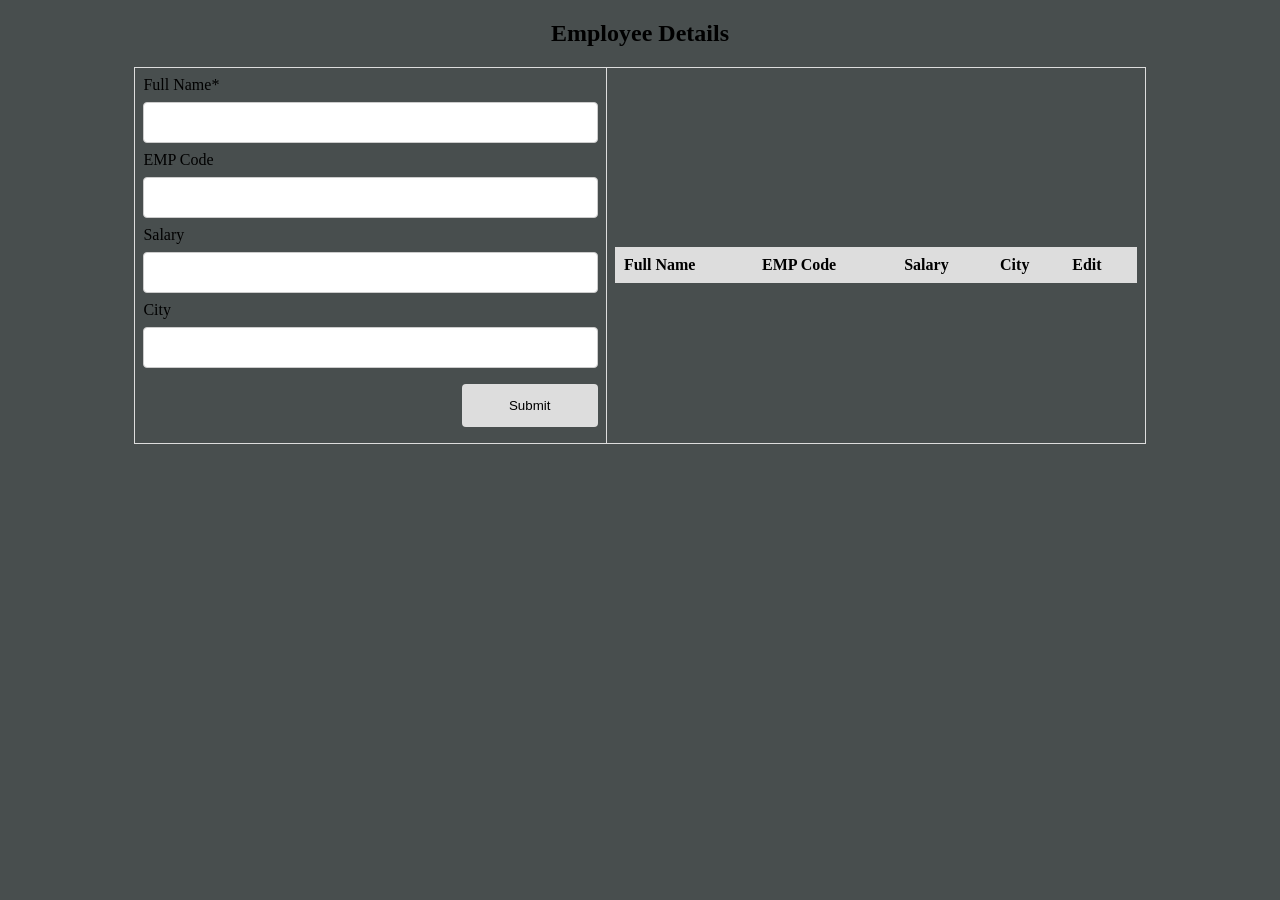
<file: CRUD_Form/index.html>
<!DOCTYPE html>
<html lang="en">

<head>
    <meta charset="UTF-8">
    <meta http-equiv="X-UA-Compatible" content="IE=edge">
    <meta name="viewport" content="width=device-width, initial-scale=1.0">
    <title>Employee Data Base</title>
    <link rel="stylesheet" href="style.css">

    <!-- <link href="https://cdn.jsdelivr.net/npm/bootstrap@5.0.2/dist/css/bootstrap.min.css" rel="stylesheet"
        integrity="sha384-EVSTQN3/azprG1Anm3QDgpJLIm9Nao0Yz1ztcQTwFspd3yD65VohhpuuCOmLASjC" crossorigin="anonymous">

    <script src="https://cdn.jsdelivr.net/npm/bootstrap@5.0.2/dist/js/bootstrap.bundle.min.js"
        integrity="sha384-MrcW6ZMFYlzcLA8Nl+NtUVF0sA7MsXsP1UyJoMp4YLEuNSfAP+JcXn/tWtIaxVXM"
        crossorigin="anonymous"></script> -->
</head>

<body>
    <!-- <div class="container">

        <div class="jumbotron">
            <h4>Fill Details</h4>
        </div>
        
        <div class="form-floating mb-1">
            
            <input type="text" class="form-control" id="floatingInput" placeholder="name">
            <label for="floatingInput">Employee Name</label>
        </div>

        <div class="form-floating mb-1">
            <input type="text" class="form-control" id="floatingPassword" placeholder="Emp code">
            <label for="floatingPassword">Employee Code</label>
        </div>

        <div class="form-floating mb-1">
            <input type="text" class="form-control" id="floatingPassword" placeholder="Emp code">
            <label for="floatingPassword">Employee Code</label>
        </div>

        <div class="form-floating mb-1">
            <input type="text" class="form-control" id="floatingPassword" placeholder="Emp code">
            <label for="floatingPassword">Employee Code</label>
        </div>
        

    </div>
         -->
    <center>
        <h2>Employee Details</h2>
    </center>
    <table>
        <tr>
            <td>
                <form onsubmit="event.preventDefault();onFormSubmit();" autocomplete="off">
                    <div>
                        <label>Full Name*</label><label class="validation-error hide" id="fullNameValidationError">This
                            field is required.</label>
                        <input type="text" name="fullName" id="fullName">
                    </div>
                    <div>
                        <label>EMP Code</label>
                        <input type="text" name="empCode" id="empCode">
                    </div>
                    <div>
                        <label>Salary</label>
                        <input type="text" name="salary" id="salary">
                    </div>
                    <div>
                        <label>City</label>
                        <input type="text" name="city" id="city">
                    </div>
                    <div class="form-action-buttons">
                        <input type="submit" value="Submit">
                    </div>
                </form>
            </td>
            <td>
                <table class="list" id="employeeList">
                    <thead>
                        <tr>
                            <th>Full Name</th>
                            <th>EMP Code</th>
                            <th>Salary</th>   
                            <th>City</th>   
                            <th>Edit</th>
                        </tr>
                    </thead>
                    <tbody>

                    </tbody>
                </table>
            </td>
        </tr>
    </table>
    <script src="script.js"></script>
</body>

</html>
</file>
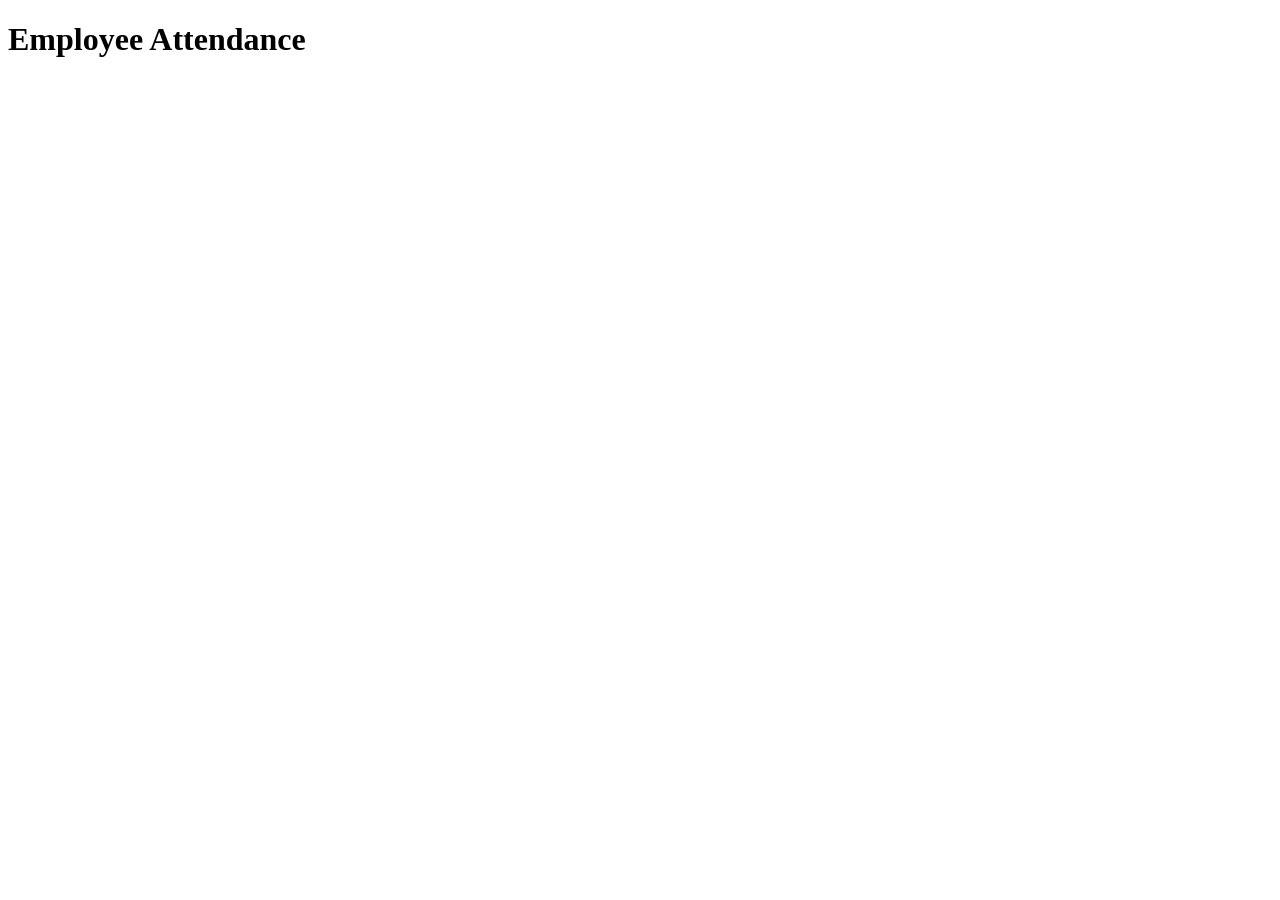
<file: EMPLOYEE_MVC/index.html>
<!DOCTYPE html>
<html lang="en">
<head>
    <meta charset="UTF-8">
    <meta http-equiv="X-UA-Compatible" content="IE=edge">
    <meta name="viewport" content="width=device-width, initial-scale=1.0">
    <title>Document</title>
</head>
<body>
    <h1>Employee Attendance</h1>
</body>
</html>
</file>
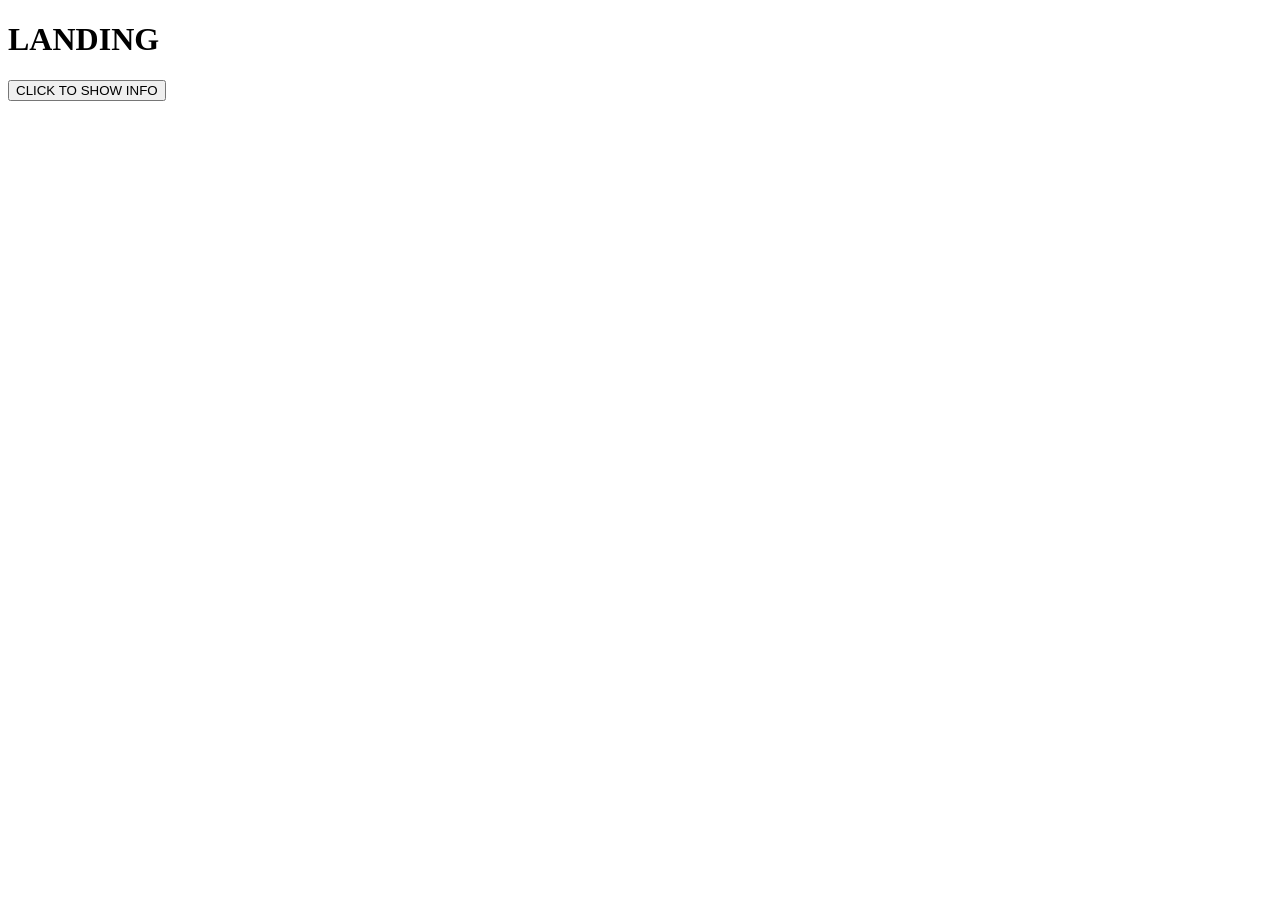
<file: MVC/index.html>
<!DOCTYPE html>
<html lang="en">
<head>
    <meta charset="UTF-8">
    <meta http-equiv="X-UA-Compatible" content="IE=edge">
    <meta name="viewport" content="width=device-width, initial-scale=1.0">
    <title>Document</title>
</head>
<body>
    <h1>LANDING</h1>
    <a href="studentinfo.html"><button>CLICK TO SHOW INFO</button></a>
</body>
</html>
</file>
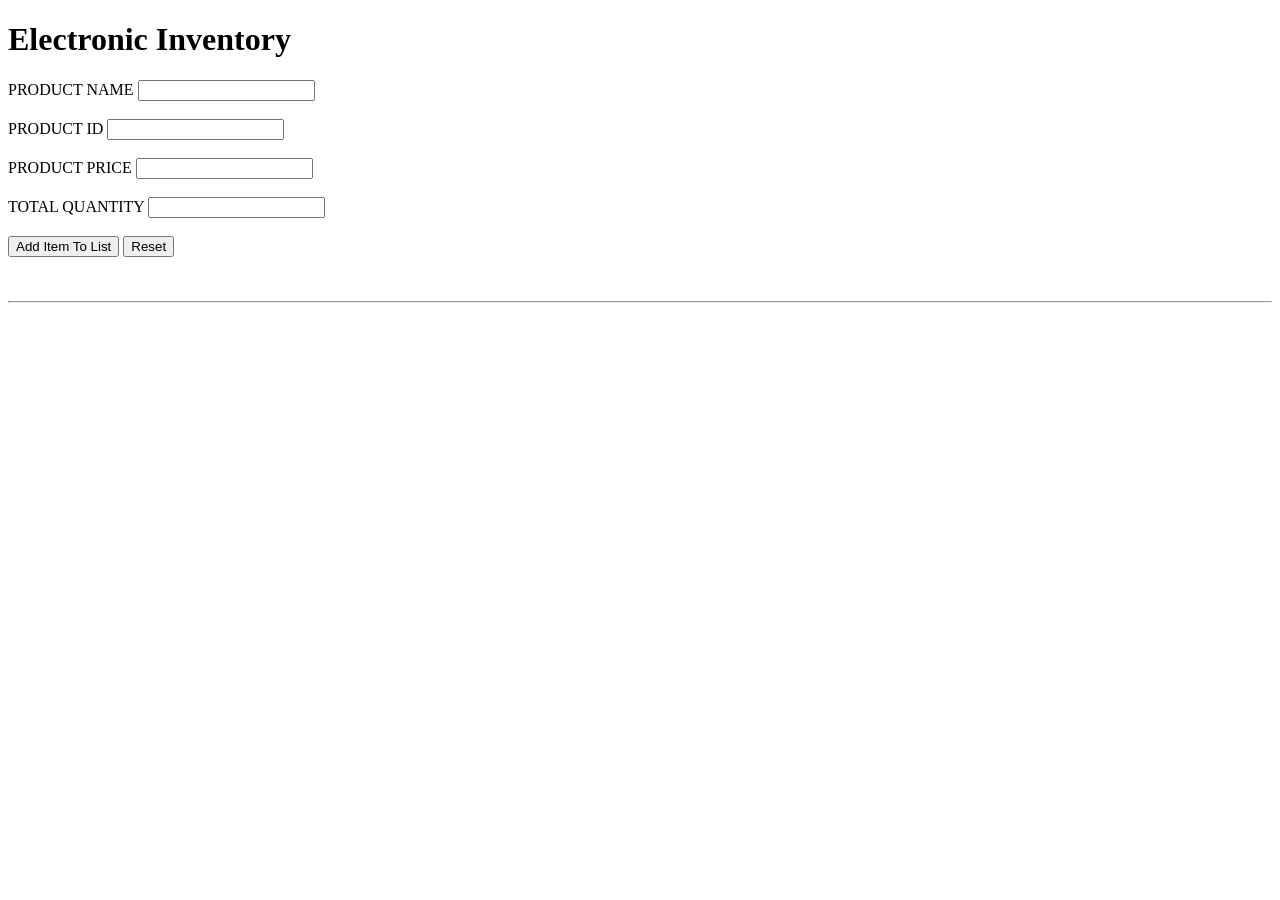
<file: factinventory.html>
<!DOCTYPE html>
<html lang="en">
<head>
    <meta charset="UTF-8">
    <meta http-equiv="X-UA-Compatible" content="IE=edge">
    <meta name="viewport" content="width=device-width, initial-scale=1.0">
    <title>Factory Inventory</title>
</head>
<body>
    <h1>Electronic Inventory</h1>
    <form>
        <label>PRODUCT NAME</label>
        <input type="text" name="name"/><br><br>
        
        <label>PRODUCT ID</label>
        <input type="text" name="id"/><br><br>
        
        <label>PRODUCT PRICE</label>
        <input type="number" name="price" required/><br><br>

        <label>TOTAL QUANTITY</label>
        <input type="number" name="quantity" required/><br><br>

        <input type="button" value="Add Item To List" onclick="addnewitem(this.form)">       
        <button type="reset">Reset</button>

    </form>
    <br><br><hr>
    <div id="root"></div>
    <script>
        function createitems(name,id,cost,quantity){
            return{
                name:name,
                id:id,
                cost:cost,
                quant:quantity,
                totalvalue:()=>{return (cost*quantity)}
            }
        }
        arr=[];
        function addnewitem(form){
            document.getElementById("root").innerHTML="";
            let name=form.name.value;
            let id=form.id.value;
            let price=form.price.value;
            let quantity=form.quantity.value;

            arr.push(createitems(name,id,price,quantity));
            arr.map((obj)=>{
                let content=document.createElement("div");
                const article="Product Name==>"+obj.name+
                "<br>Product ID==>"+obj.id+
                "<br>Total Quantity==>"+obj.quant+
                "<br>Product Price==>"+obj.cost+
                "<br>Total Value==>"+obj.totalvalue();
                content.innerHTML="<div>"+article+"</div><br><hr>";
                document.getElementById("root").append(content);
            });
        }
    </script>
</body>
</html>
</file>
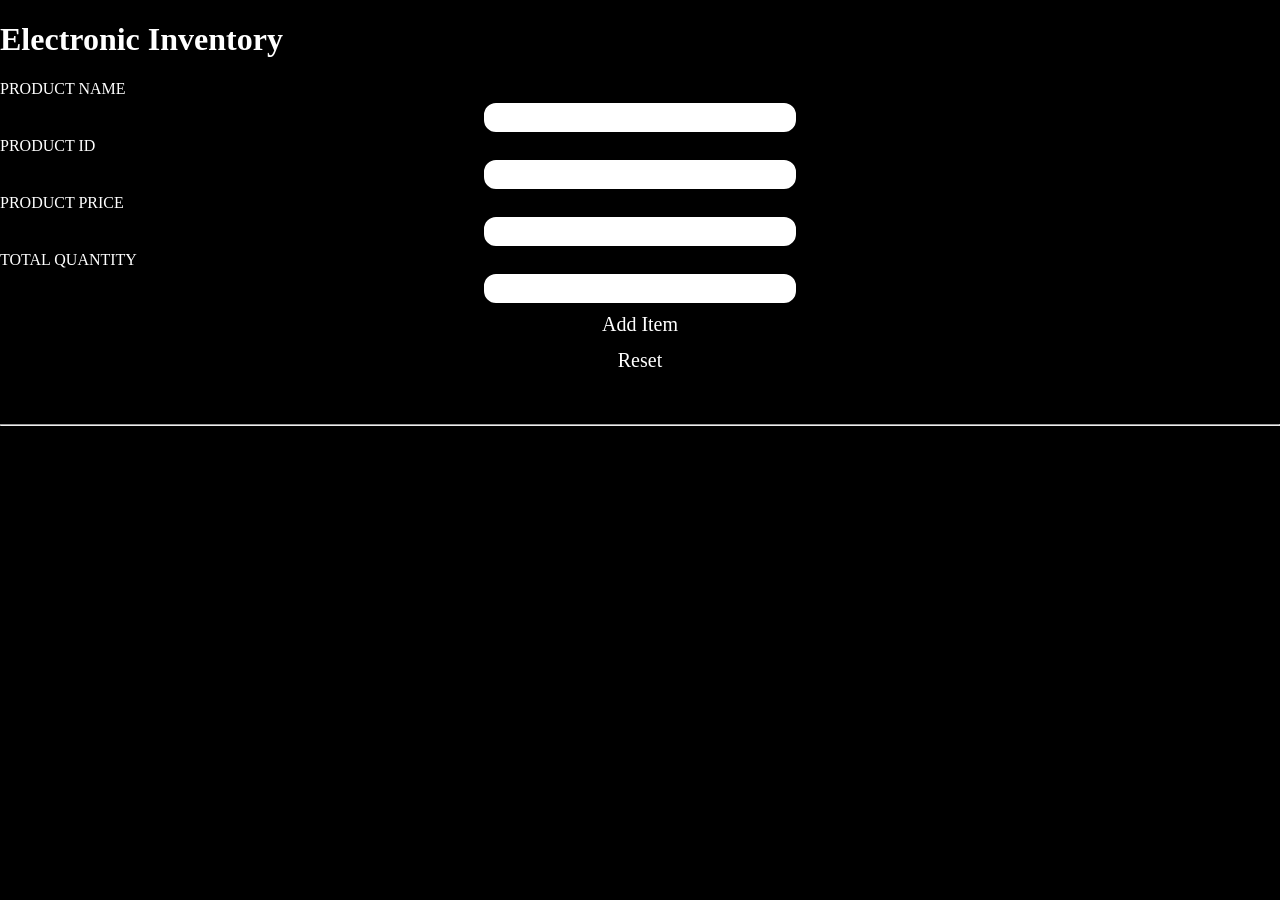
<file: factinventory_css.html>
<!DOCTYPE html>
<html lang="en">

<head>
    <meta charset="UTF-8">
    <meta http-equiv="X-UA-Compatible" content="IE=edge">
    <meta name="viewport" content="width=device-width, initial-scale=1.0">
    <title>Factory Inventory</title>
    <link rel="stylesheet" href="inventory.css">
</head>

<body>
    <div class="container">
        
        <h1>Electronic Inventory</h1>
        <form class="form-grp">
            <label>PRODUCT NAME</label>
            <input type="text" name="name" />
            
            <label>PRODUCT ID</label>
            <input type="text" name="id" />
            
            <label>PRODUCT PRICE</label>
            <input type="number" name="price" required />
            
            <label>TOTAL QUANTITY</label>
            <input type="number" name="quantity" required />
            
            <input class="btn" type="button" value="Add Item" onclick="addnewitem(this.form)">
            <button class="btn" type="reset">Reset</button>
            
        </form>
    </div>
        <br><br>
        <hr>
        <div id="root"></div>
        <script>
            function createitems(name, id, cost, quantity) {
            return {
                name: name,
                id: id,
                cost: cost,
                quant: quantity,
                totalvalue: () => { return (cost * quantity) }
            }
        }
        arr = [];
        function addnewitem(form) {
            document.getElementById("root").innerHTML = "";
            let name = form.name.value;
            let id = form.id.value;
            let price = form.price.value;
            let quantity = form.quantity.value;

            arr.push(createitems(name, id, price, quantity));
            arr.map((obj) => {
                let content = document.createElement("div");
                const article = "Product Name==>" + obj.name +
                    "<br>Product ID==>" + obj.id +
                    "<br>Total Quantity==>" + obj.quant +
                    "<br>Product Price==>" + obj.cost +
                    "<br>Total Value==>" + obj.totalvalue();
                content.innerHTML = "<div>" + article + "</div><br><hr>";
                document.getElementById("root").append(content);
            });
        }
    </script>
</body>

</html>
</file>
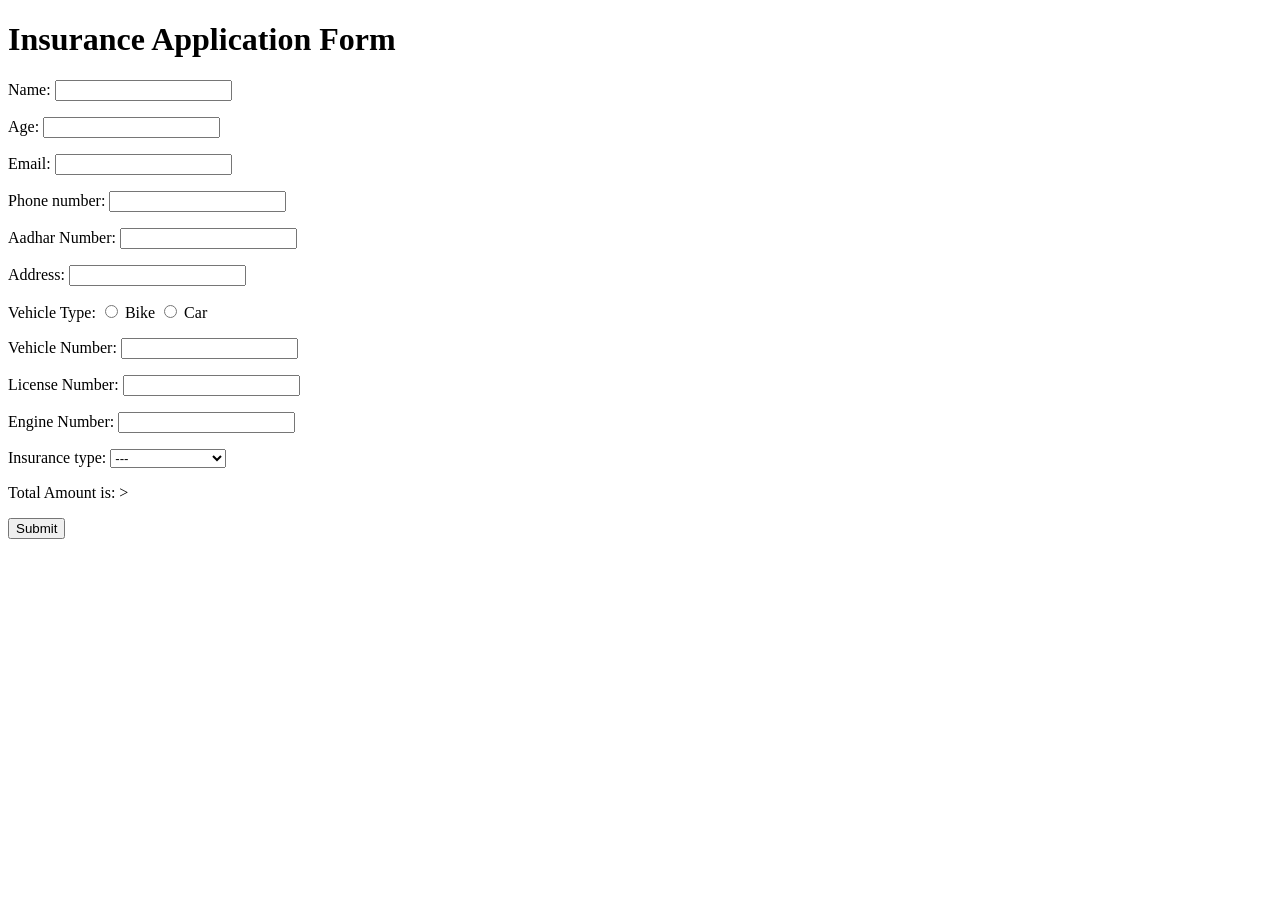
<file: Lab 3 - Constraints.html>
<!DOCTYPE html>
<html lang="en">
	<head>
		<meta charset="UTF-8" />
		<meta http-equiv="X-UA-Compatible" content="IE=edge" />
		<meta name="viewport" content="width=device-width, initial-scale=1.0" />
		<title>Insurance Application form</title>
		<script>
			function printError(elementId, errorMessage) {
				document.getElementById(elementId).innerHTML = errorMessage;
			}

			function validateForm() {
				let name = document.forms["form"].name.value;
				let email = document.forms["form"].email.value;
				let age = document.forms["form"].age.value;
				let phone = document.forms["form"].phone.value;
				let aadhar = document.forms["form"].aadhar.value;
				let address = document.forms["form"].address.value;
				let vehicle = document.forms["form"].vehicle.value;
				let vehicleNumber = document.forms["form"].vehicleNumber.value;
				let licenseNumber = document.forms["form"].licenseNumber.value;
				let engineNumber = document.forms["form"].engineNumber.value;
				let insuranceType = document.forms["form"].insuranceType.value;

				let nameErr = true;
				let ageErr = true;
				let phoneErr = true;
				let aadharErr = true;
				let addressErr = true;
				let vehicleErr = true;
				let vehicleNumberErr = true;
				let licenseNumberErr = true;
				let engineNumberErr = true;
				let insuranceTypeErr = true;

				console.log("Function called");

				if (name == "") {
					printError("nameErr", "Please enter your name");
				} else {
					let regex = /^[a-zA-Z\s]+$/;
					if (regex.test(name) === false) {
						printError("nameErr", "Please enter a valid name");
					} else {
						printError("nameErr", "");
						nameErr = false;
					}
				}

				if (age == "") {
					printError("ageErr", "Please enter your age");
				} else {
					if (age < 18) {
						printError(
							"ageErr",
							"You have to be above 18 to file for an insurance"
						);
					}
				}

				if (email == "") {
					printError("emailErr", "Please enter an email");
				} else {
					let regex = /^\S+@\S+\.\S+$/;
					if (regex.test(email) === false) {
						printError("emailErr", "Please enter a valid email address");
					} else {
						printError("emailErr", "");
						emailErr = false;
					}
				}

				if (phone == "") {
					printError("phoneErr", "Please enter your mobile number");
				} else {
					let regex = /^[1-9]\d{9}$/;
					if (regex.test(phone) === false) {
						printError(
							"phoneErr",
							"Please enter a valid 10 digit mobile number"
						);
					} else {
						printError("phoneErr", "");
						phoneErr = false;
					}
				}

				if (aadhar == "") {
					printError("aadharErr", "Please enter your Aadhar number");
				} else {
					let regex = /^[1-9A-Z]{12}$/;
					if (regex.test(aadhar) === false) {
						printError("aadharErr", "Please enter a valid aadhar number");
					} else {
						printError("aadharErr", "");
						aadharErr = false;
					}
				}

				if (address == "") {
					printError("addressErr", "Please Enter your address");
				} else {
					if (address.length < 30) {
						printError("addressErr", "Please enter a valid address");
					} else {
						printError("addressErr", "");
						addressErr = false;
					}
				}

				if (vehicle == "") {
					printError("vehicleErr", "Please select vehicle type");
				} else {
					printError("vehicleErr", "");
					vehicleErr = false;
				}

				if (vehicleNumber == "") {
					printError("vehicleNumberErr", "Please enter vehicle Number");
				} else {
					let regex = /[0-9A-Z]+$/;
					if (regex.test(vehicleNumber) === false) {
						printError("vehicleNumberErr", "Please Enter valid vehicle number");
					} else {
						printError("vehicleNumberErr", "");
						vehicleNumberErr = false;
					}
				}

				if (
					(nameErr ||
						ageErr ||
						phoneErr ||
						emailErr ||
						aadharErr ||
						addressErr ||
						vehicleErr ||
						vehicleNumberErr ||
						licenseNumberErr ||
						engineNumberErr ||
						insuranceTypeErr) == true
				) {
					return false;
				} else {
					let data = `You have entered the following details Name: ${name}\n
                    Age: ${email} \n Phone: ${phone} \n Aadhar: ${aadhar} \n Address: ${address} \n Vehicle: ${vehicle}\n
                    Vehicle Number: ${vehicleNumber}\n License Number: ${licenseNumber}\n Engine Number: ${engineNumber}\n Insurance Type: ${insuranceType} `;

					alert(data);
				}
			}
		</script>
	</head>
	<body>
		<h1>Insurance Application Form</h1>
		<form name="form" id="form">
			<p>
				<label>Name: <input type="text" name="name" /> </label>
				<div id="nameErr"></div>
			</p>
			<p>
				<label>Age: <input type="text" name="age" /> </label>
				<div id="ageErr"></div>
			</p>

			<p>
				<label
					>Email: <input type="text" name="email" />
					<div id="emailErr"></div></label>
					</p>

			<p>
				<label
					>Phone number: <input type="text" name="phone" maxlength="10"
				/></label>
				<div id="phoneErr"></div>
			</p>

			<p>
				<label
					>Aadhar Number: <input type="text" name="aadhar" maxlength="12"
				/></label>
				<div id="aadharErr"></div>
			</p>

			<p>
				<label>Address: <input type="text" name="address" /> </label>
				<div id="addressErr"></div>
			</p>
			<p>
				<label>Vehicle Type: </label>
				<label><input type="radio" name="vehicle" value="bike" /> Bike</label>
				<label><input type="radio" name="vehicle" value="car" /> Car</label>
				<div id="vehicleErr"></div>
			</p>
			<p>
				<label
					>Vehicle Number: <input type="text" name="vehicleNumber"
				/></label>
				<div id="vehicleNumberErr"></div>
			</p>
			<p>
				<label
					>License Number: <input type="text" name="licenseNumber"
				/></label>
				<div id="licenseNumberErr"></div>
			</p>
			<p>
				<label>Engine Number: <input type="text" name="engineNumber" /></label>
				<div id="engineNumberErr"></div>
			</p>
			<p>
				<label
					>Insurance type:
					<select name="insuranceType">
						<option value="">---</option>
						<option value="comprehensive">Comprehensive</option>
						<option value="thirdparty">Third Party</option>
					</select>
				</label>

				<div id="insuranceTypeErr"></div>
			</p>

			<p>
				<label>Total Amount is: <output name="total"></output>></label>
			</p>
			<div>
				<button type="button" onclick="validateForm()">Submit</button>
			</div>
		</form>
	</body>
</html>
</file>
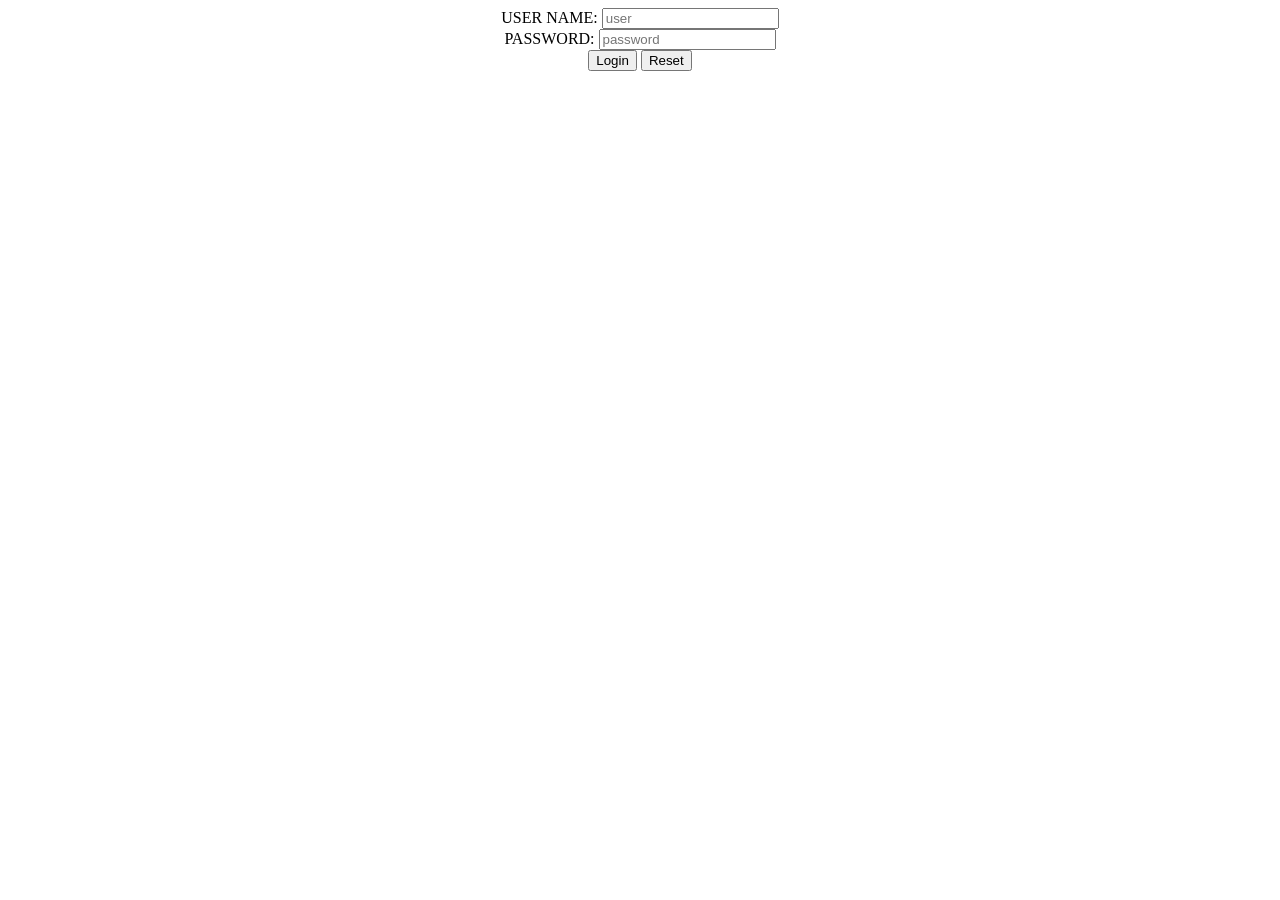
<file: loginpage.html>
<!DOCTYPE html>
<html lang="en">
<head>
    <meta charset="UTF-8">
    <meta http-equiv="X-UA-Compatible" content="IE=edge">
    <meta name="viewport" content="width=device-width, initial-scale=1.0">
    <title>Login Form</title>
</head>
<body>
    <div class="container">
        <center>
            <form>
                USER NAME: <input type="text" name="userid" placeholder="user"><br>
                PASSWORD: <input type="password" name="pswd" placeholder="password"><br>
                <input type="button" onclick="check(this.form)" name="Login" value="Login">
                <input type="reset" name="Reset">
            </form>
        </center>
    </div>
    <script language="javascript">
        var ck_username=/^[1A-ZA-Z0-9A-ZA-ZA-Z-0-9].{8,}$/;
        var ck_password=/^(?=.*\d)(?=.*[!@#$%^&*])(?=.*[a-z])(?=.*[A-Z]).{8,13}$/;
        function check(form)
            {
                var user=form.userid.value;
                var pwd=form.pswd.value;

                if (!ck_username.test(user)||!ck_password.test(pwd))
                    {
                        alert("!!INVALID USER NAME OR PASSWORD!!");
                    }

                else
                    {
                        alert("Successfully Logged in..");
                        document.write(user);
                        var d=new Date();
                        document.write(d);
                        document.body.bgColor="yellow";
                    }
                
                
                
            }
    </script>
</body>
</html>
</file>
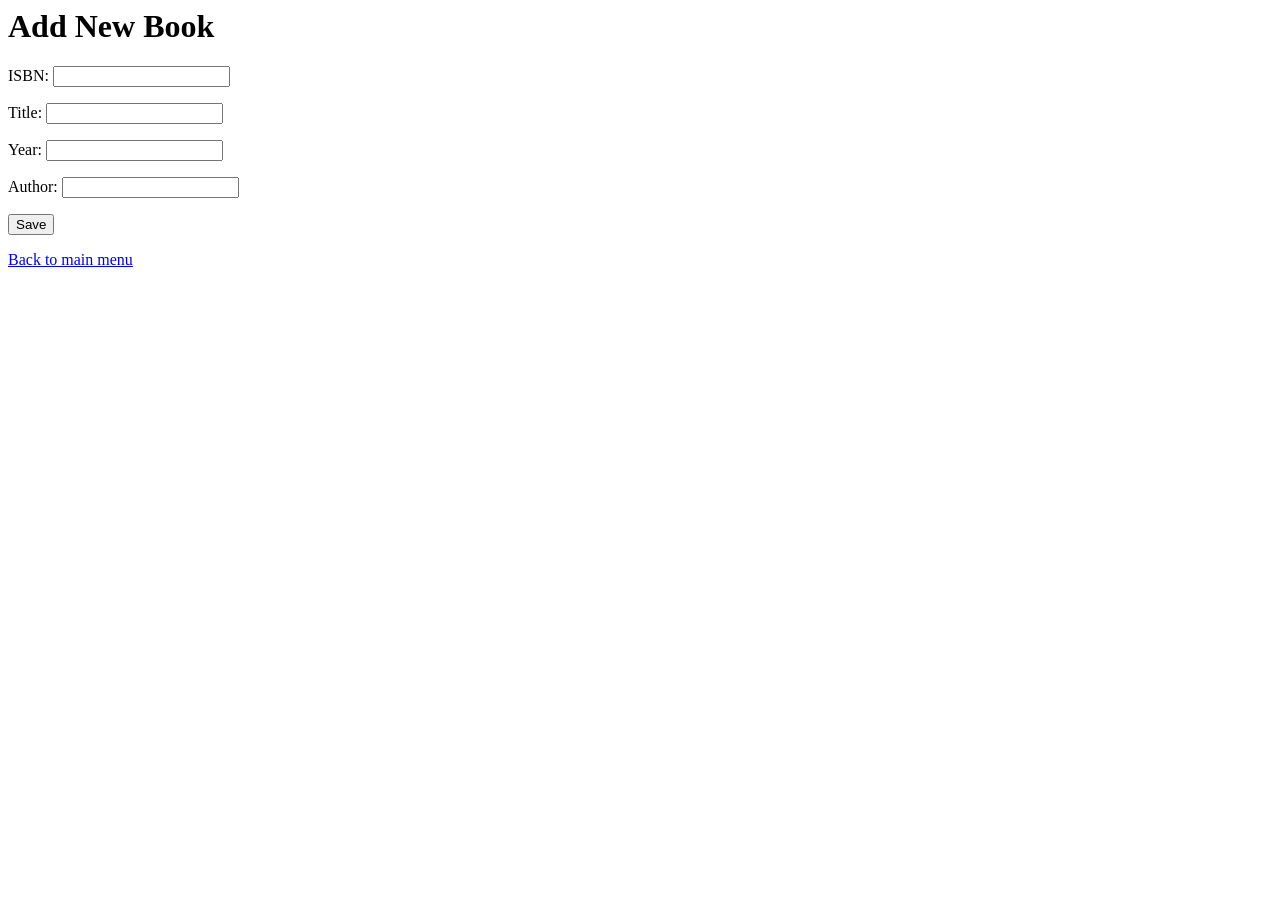
<file: BookInventory/createBook.html>
<html lang="en">

<head>
    <meta charset="UTF-8">
    <meta http-equiv="X-UA-Compatible" content="IE=edge">
    <meta name="viewport" content="width=device-width, initial-scale=1.0">
    <title>Book Inventory</title>
    <script src="src/controller/initialize.js"></script>
    <script src="src/model/Book.js"></script>
    <script src="src/view/createBook.js"></script>
    <script>
        window.addEventListener('load', init.view.createBook.setupUI);
    </script>
</head>

<body>
    <h1>Add New Book</h1>
    <form id="Book">
        <p><label>ISBN: <input name="isbn" /></label></p>
        <p><label>Title: <input name="title" /></label></p>
        <p><label>Year: <input name="year" /></label></p>
        <p><label>Author: <input name="author" /></label></p>
        <p><button type="button" name="commit">Save</button></p>
    </form>
    <nav><a href="index.html">Back to main menu</a></nav>

</body>

</html>
</file>
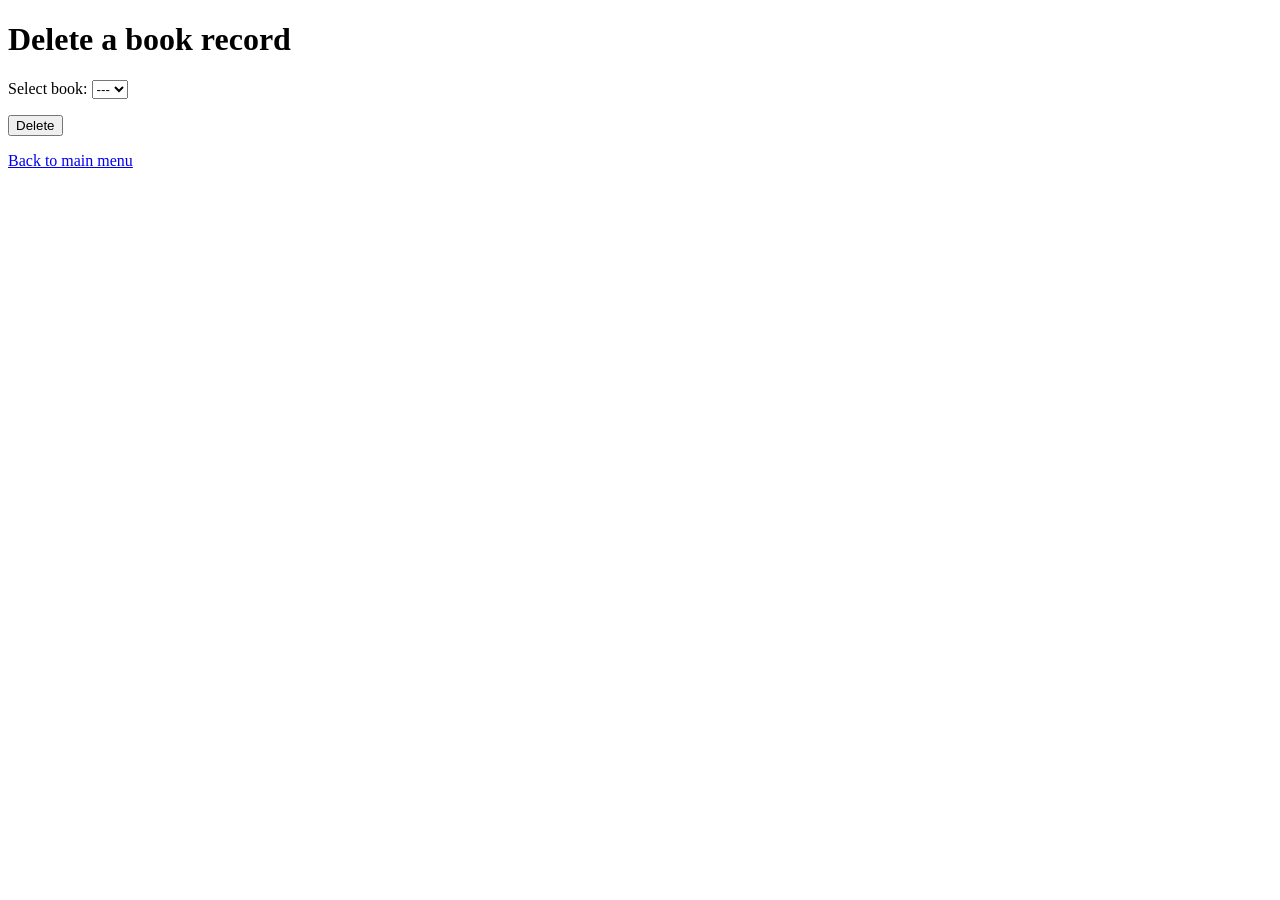
<file: BookInventory/deleteBook.html>
<!DOCTYPE html>
<html lang="en">
  <head>
    <meta charset="UTF-8" />
    <meta http-equiv="X-UA-Compatible" content="IE=edge" />
    <meta name="viewport" content="width=device-width, initial-scale=1.0" />
    <title>Book Management App</title>
    <script src="src/controller/initialize.js"></script>
    <script src="src/model/Book.js"></script>
    <script src="src/view/deleteBook.js"></script>
    <script>
      window.addEventListener('load', init.view.deleteBook.setupUI);
    </script>
  </head>
  <body>
    <h1>Delete a book record</h1>
    <form id="Book">
      <p>
        <label
          >Select book:
          <select name="selectBook">
            <option value="">---</option>
          </select>
        </label>
      </p>
      <p><button type="button" name="commit">Delete</button></p>
    </form>
    <nav><a href="index.html">Back to main menu</a></nav>
  </body>
</html>
</file>
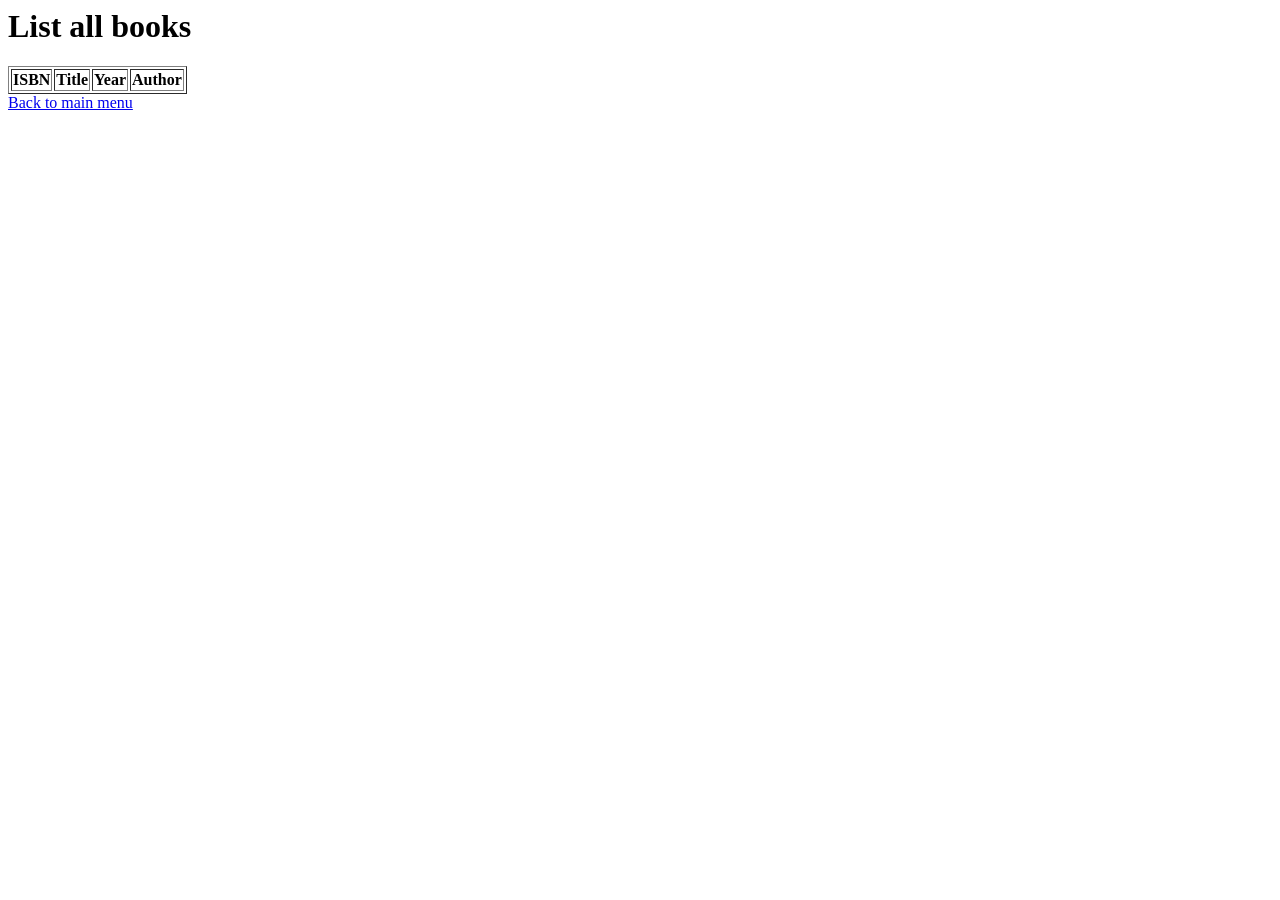
<file: BookInventory/listBooks.html>
<html lang="en">

<head>
    <meta charset="UTF-8">
    <meta http-equiv="X-UA-Compatible" content="IE=edge">
    <meta name="viewport" content="width=device-width, initial-scale=1.0">
    <title>Book Inventory</title>
    <script src="src/controller/initialize.js"></script>
    <script src="src/model/Book.js"></script>
    <script src="src/view/listBooks.js"></script>
    <script>
        window.addEventListener('load', init.view.listBooks.setupUI);
    </script>
</head>

<body>
    <h1>List all books</h1>
    <table id="books" border="1">
        <thead>
            <tr>
                <th>ISBN</th>
                <th>Title</th>
                <th>Year</th>
                <th>Author</th>
            </tr>
        </thead>
        <tbody></tbody>
    </table>
    <nav><a href="index.html">Back to main menu</a></nav>

</body>

</html>
</file>
<file: CRUD_Form/style.css>
body{
    background-color: rgb(72, 78, 78);
}
table{
    margin-left: auto;
    margin-right: auto;
    margin-top: 20px;
}
h1{
    text-align: center;
    text-align:center;
}

body > table{
    width: 80%;
}

table{
    border-collapse: collapse;
}
table.list{
    width:100%;
}

td, th {
    border: 1px solid #dddddd;
    text-align: left;
    padding: 8px;
}
tr:nth-child(even),table.list thead>tr {
    background-color: #dddddd;
}

input[type=text], input[type=number] {
    width: 100%;
    padding: 12px 20px;
    margin: 8px 0;
    display: inline-block;
    border: 1px solid #ccc;
    border-radius: 4px;
    box-sizing: border-box;
}

input[type=submit]{
    width: 30%;
    background-color: #ddd;
    color: #000;
    padding: 14px 20px;
    margin: 8px 0;
    border: none;
    border-radius: 4px;
    cursor: pointer;
}

form div.form-action-buttons{
    text-align: right;
}

a{
    cursor: pointer;
    text-decoration: underline;
    color: #0000ee;
    margin-right: 4px;
}

label.validation-error{
    color:   red;
    margin-left: 5px;
}

.hide{
    display:none;
}
</file>
<file: inventory.css>
body {
    font-family: 'Baloo Bhai 2', cursive;
    background-color: black;
    color: white;
    margin: 0px;
    padding: 0px;
    /* background: url(../images/training.jpg);    */
}

.btn {
    font-family: 'Baloo Bhai 2', cursive;
    text-align: center;
    display: block;
    margin: 0px 4px;
    background-color: black;
    color: white;
    padding: 1px 11px;
    border: 2px solid rgb(248, 242, 242);
    border-radius: 10px;
    cursor: pointer;

    font-family: 'Baloo Bhai 2', cursive;
    text-align: center;
    display: block;
    padding: 3px;
    width: 306px;
    border: 2px solid black;
    margin: 3px auto;
    border-radius: 14px;
    font-size: 20px;
}

.btn:hover {
    background: rgb(43, 40, 40);
}

.form-grp input {
    font-family: 'Baloo Bhai 2', cursive;
    text-align: center;
    display: block;
    padding: 3px;
    width: 306px;
    border: 2px solid black;
    margin: 3px auto;
    border-radius: 14px;
    font-size: 20px;
}
/* #root{
    font-family: 'Baloo Bhai 2', cursive;
    text-align: center;
    display: block;
} */
</file>
